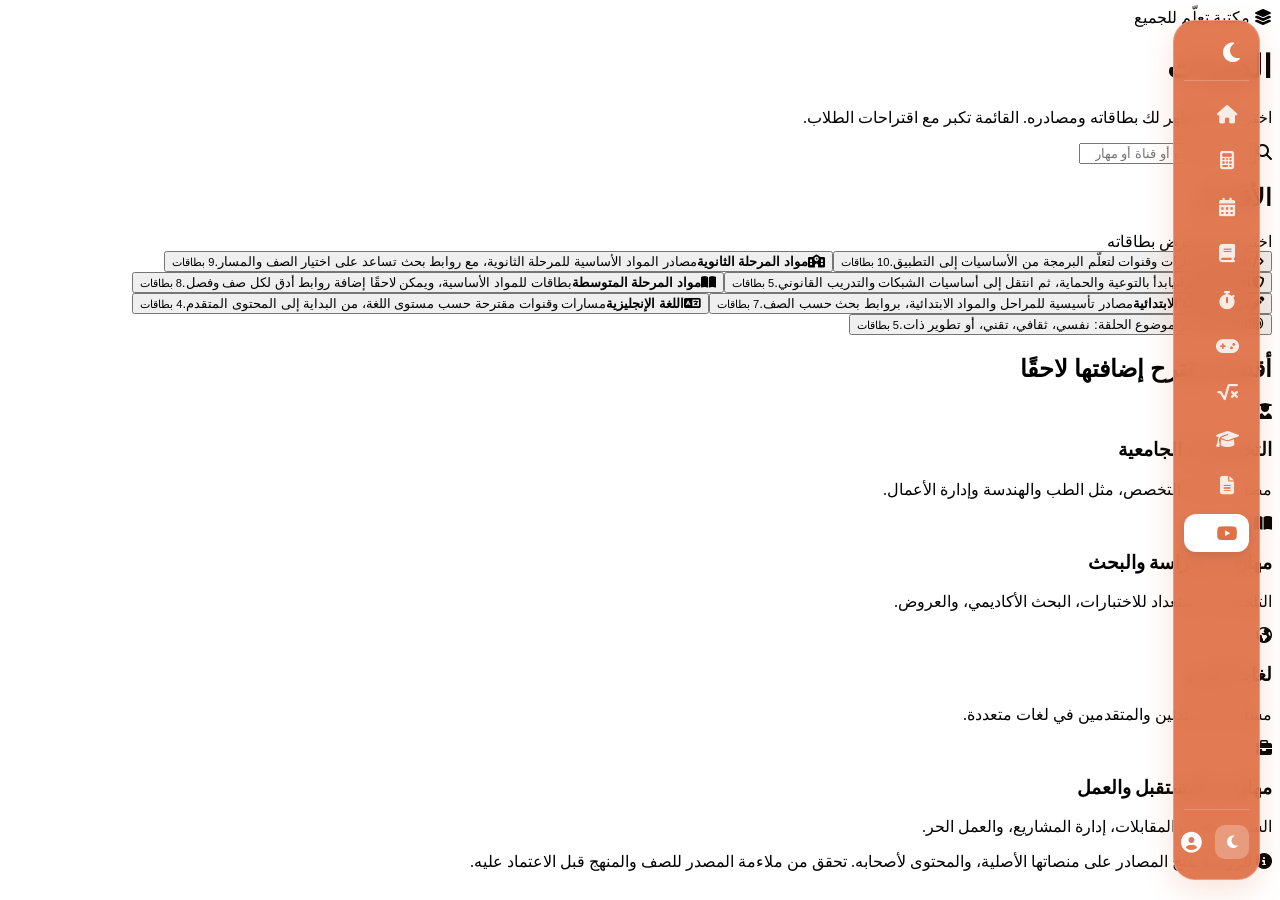
<file: courses.html>
<!DOCTYPE html>
<html lang="ar" dir="rtl">
<head>
    <meta charset="UTF-8">
    <meta name="viewport" content="width=device-width, initial-scale=1.0">
    <meta name="description" content="مكتبة منصة رَكِين للدورات والمصادر التعليمية للبرمجة ومراحل التعليم والأمن السيبراني واللغة الإنجليزية والبودكاست.">
    <title>الدورات | منصة رَكِين</title>
    <link rel="stylesheet" href="style.css">
    <link rel="stylesheet" href="https://cdnjs.cloudflare.com/ajax/libs/font-awesome/6.5.0/css/all.min.css">
</head>
<body class="tool-page-body courses-page">
    <aside class="sidebar">
        <div class="sidebar-header"><div class="logo"><i class="fas fa-moon logo-icon"></i><span class="logo-text">منصة رَكِين</span></div></div>
        <nav class="sidebar-nav">
            <a href="index.html" class="nav-item" title="الرئيسية"><i class="fas fa-home"></i><span class="nav-text">الرئيسية</span></a>
            <a href="gpa-calculator.html" class="nav-item" title="الحاسبة الأكاديمية"><i class="fas fa-calculator"></i><span class="nav-text">الحاسبة الأكاديمية</span></a>
            <a href="calendar.html" class="nav-item" title="التقويم والجدول"><i class="fas fa-calendar-alt"></i><span class="nav-text">التقويم والجدول</span></a>
            <a href="notes.html" class="nav-item" title="المذكرات والملخصات"><i class="fas fa-book"></i><span class="nav-text">المذكرات والملخصات</span></a>
            <a href="pomodoro.html" class="nav-item" title="مؤقت بومودورو"><i class="fas fa-stopwatch"></i><span class="nav-text">مؤقت بومودورو</span></a>
            <a href="quizzes.html" class="nav-item" title="الألغاز والتحديات"><i class="fas fa-gamepad"></i><span class="nav-text">الألغاز والتحديات</span></a>
            <a href="calculator.html" class="nav-item" title="الآلة الحاسبة"><i class="fas fa-square-root-variable"></i><span class="nav-text">الآلة الحاسبة</span></a>
            <a href="math.html" class="nav-item" title="مدرسة الحساب"><i class="fas fa-graduation-cap"></i><span class="nav-text">مدرسة الحساب</span></a>
            <a href="docs.html" class="nav-item" title="المستندات"><i class="fas fa-file-alt"></i><span class="nav-text">المستندات</span></a>
            <a href="courses.html" class="nav-item active" title="الدورات"><i class="fab fa-youtube"></i><span class="nav-text">الدورات</span></a>
        </nav>
        <div class="sidebar-footer">
            <button class="theme-toggle" id="theme-toggle" title="تغيير المظهر"><i class="fas fa-moon"></i></button>
            <div class="user-card" title="طالب"><i class="fas fa-user-circle"></i><span class="user-name">طالب</span></div>
        </div>
    </aside>

    <main class="courses-main">
        <header class="courses-heading">
            <span class="courses-eyebrow"><i class="fas fa-layer-group"></i> مكتبة تعلّم للجميع</span>
            <h1>الدورات</h1>
            <p>اختر مجالًا لتظهر لك بطاقاته ومصادره. القائمة تكبر مع اقتراحات الطلاب.</p>
        </header>
        <label class="courses-search directory-search"><i class="fas fa-search"></i><input id="directorySearch" type="search" placeholder="ابحث عن مادة أو قناة أو مهارة..." aria-label="ابحث في كل المصادر"></label>

        <section id="categoryLanding" aria-labelledby="categoriesTitle">
            <div class="directory-section-title"><h2 id="categoriesTitle">الأقسام</h2><span>اختر قسمًا لعرض بطاقاته</span></div>
            <div class="directory-grid" id="categoryGrid"></div>
            <p class="courses-empty" id="categoriesEmpty" hidden>ما لقينا قسمًا بهذا الاسم. جرّب كلمة ثانية.</p>
        </section>

        <section id="searchResultsView" hidden aria-labelledby="searchResultsTitle">
            <div class="directory-section-title"><h2 id="searchResultsTitle">نتائج البحث</h2><button class="text-back-button" id="clearSearch" type="button">مسح البحث</button></div>
            <div class="courses-grid" id="searchResultsGrid"></div>
            <p class="courses-empty" id="searchEmpty" hidden>ما لقينا مصادر بهذا الاسم. جرّب كلمة ثانية.</p>
        </section>

        <section class="courses-resources-view" id="resourcesView" hidden aria-labelledby="resourceCategoryTitle">
            <div class="directory-section-title resource-heading">
                <div><button class="text-back-button" id="backToCategories" type="button"><i class="fas fa-arrow-right"></i> كل الأقسام</button><h2 id="resourceCategoryTitle"></h2><p id="resourceCategoryDescription"></p></div>
                <span id="resourceCount"></span>
            </div>
            <div class="courses-grid" id="resourcesGrid"></div>
            <p class="courses-empty" id="resourceEmpty" hidden>لا توجد بطاقة مطابقة للبحث.</p>
        </section>

        <section class="future-sections" id="futureSections">
            <h2>أقسام نقترح إضافتها لاحقًا</h2>
            <div class="future-section-grid">
                <article><i class="fas fa-user-graduate"></i><h3>التخصصات الجامعية</h3><p>مصادر حسب التخصص، مثل الطب والهندسة وإدارة الأعمال.</p></article>
                <article><i class="fas fa-book-open"></i><h3>مهارات الدراسة والبحث</h3><p>التلخيص، الاستعداد للاختبارات، البحث الأكاديمي، والعروض.</p></article>
                <article><i class="fas fa-earth-americas"></i><h3>لغات أخرى</h3><p>مسارات للمبتدئين والمتقدمين في لغات متعددة.</p></article>
                <article><i class="fas fa-briefcase"></i><h3>مهارات المستقبل والعمل</h3><p>السيرة الذاتية، المقابلات، إدارة المشاريع، والعمل الحر.</p></article>
            </div>
        </section>
        <p class="courses-credit"><i class="fas fa-circle-info"></i> الروابط تفتح المصادر على منصاتها الأصلية، والمحتوى لأصحابه. تحقق من ملاءمة المصدر للصف والمنهج قبل الاعتماد عليه.</p>
    </main>
    <script src="app.js"></script>
    <script src="courses.js"></script>
</body>
</html>
</file>
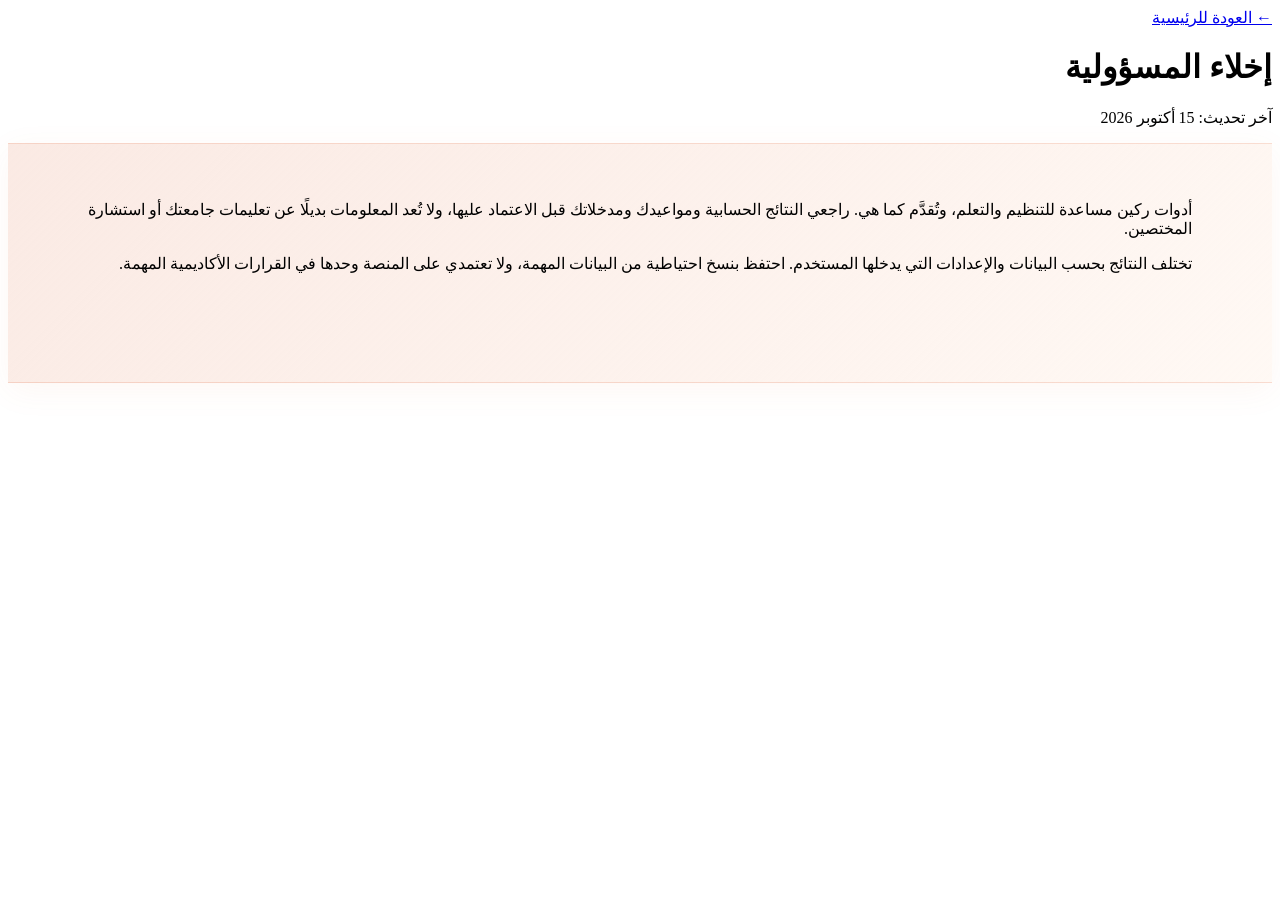
<file: disclaimer.html>
<!DOCTYPE html>
<html lang="ar" dir="rtl">
<head><meta charset="UTF-8"><meta name="viewport" content="width=device-width, initial-scale=1"><title>إخلاء المسؤولية | منصة رَكِين</title><link rel="stylesheet" href="style.css"></head>
<body class="tool-page-body"><nav class="back-nav"><a class="btn-back" href="index.html">← العودة للرئيسية</a></nav><main class="quiz-wrapper"><header class="page-header"><h1>إخلاء المسؤولية</h1><p>آخر تحديث: 15 أكتوبر 2026</p></header><article class="glass-card"><p>أدوات ركين مساعدة للتنظيم والتعلم، وتُقدَّم كما هي. راجعي النتائج الحسابية ومواعيدك ومدخلاتك قبل الاعتماد عليها، ولا تُعد المعلومات بديلًا عن تعليمات جامعتك أو استشارة المختصين.</p><p>تختلف النتائج بحسب البيانات والإعدادات التي يدخلها المستخدم. احتفظ بنسخ احتياطية من البيانات المهمة، ولا تعتمدي على المنصة وحدها في القرارات الأكاديمية المهمة.</p></article></main></body></html>
</file>
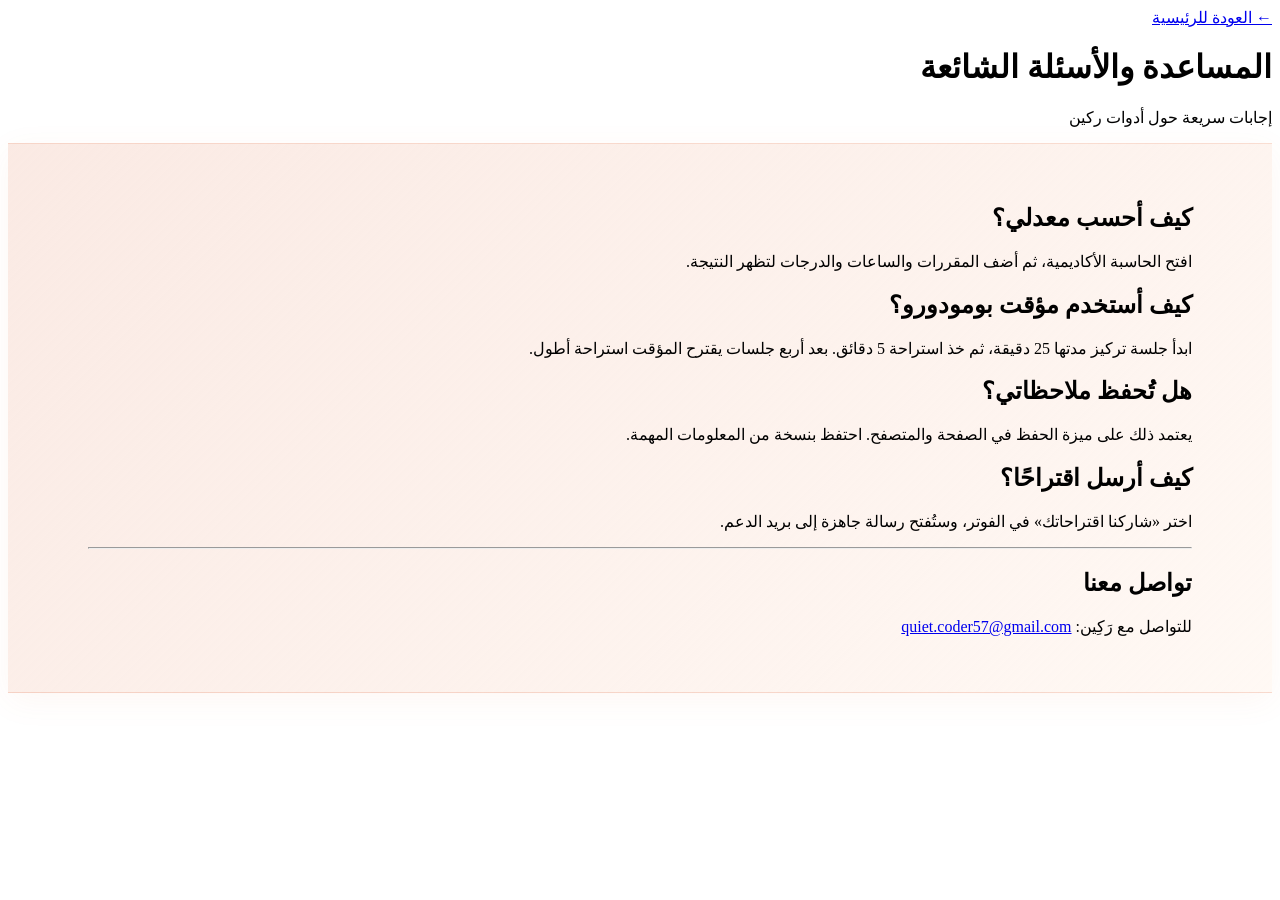
<file: help.html>
<!DOCTYPE html>
<html lang="ar" dir="rtl">
<head><meta charset="UTF-8"><meta name="viewport" content="width=device-width, initial-scale=1"><title>المساعدة والأسئلة الشائعة | منصة رَكِين</title><link rel="stylesheet" href="style.css"></head>
<body class="tool-page-body"><nav class="back-nav"><a class="btn-back" href="index.html">← العودة للرئيسية</a></nav><main class="quiz-wrapper"><header class="page-header"><h1>المساعدة والأسئلة الشائعة</h1><p>إجابات سريعة حول أدوات ركين</p></header><section class="glass-card"><h2>كيف أحسب معدلي؟</h2><p>افتح الحاسبة الأكاديمية، ثم أضف المقررات والساعات والدرجات لتظهر النتيجة.</p><h2>كيف أستخدم مؤقت بومودورو؟</h2><p>ابدأ جلسة تركيز مدتها 25 دقيقة، ثم خذ استراحة 5 دقائق. بعد أربع جلسات يقترح المؤقت استراحة أطول.</p><h2>هل تُحفظ ملاحظاتي؟</h2><p>يعتمد ذلك على ميزة الحفظ في الصفحة والمتصفح. احتفظ بنسخة من المعلومات المهمة.</p><h2>كيف أرسل اقتراحًا؟</h2><p>اختر «شاركنا اقتراحاتك» في الفوتر، وستُفتح رسالة جاهزة إلى بريد الدعم.</p><hr><h2 id="contact">تواصل معنا</h2><p>للتواصل مع رَكِين: <a href="mailto:quiet.coder57@gmail.com">quiet.coder57@gmail.com</a></p></section></main></body></html>
</file>
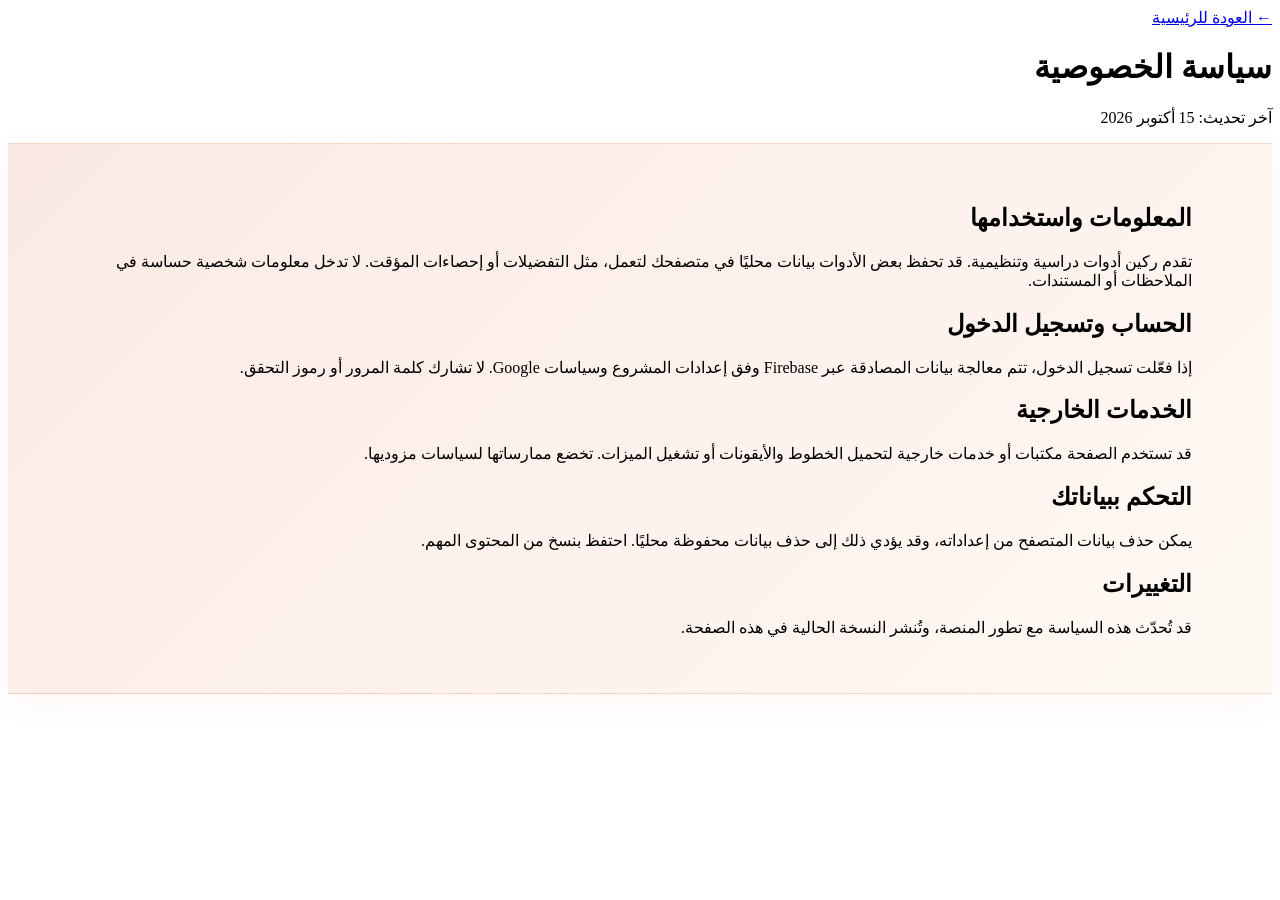
<file: privacy.html>
<!DOCTYPE html>
<html lang="ar" dir="rtl">
<head><meta charset="UTF-8"><meta name="viewport" content="width=device-width, initial-scale=1"><title>سياسة الخصوصية | منصة رَكِين</title><link rel="stylesheet" href="style.css"></head>
<body class="tool-page-body"><nav class="back-nav"><a class="btn-back" href="index.html">← العودة للرئيسية</a></nav><main class="quiz-wrapper"><header class="page-header"><h1>سياسة الخصوصية</h1><p>آخر تحديث: 15 أكتوبر 2026</p></header><article class="glass-card"><h2>المعلومات واستخدامها</h2><p>تقدم ركين أدوات دراسية وتنظيمية. قد تحفظ بعض الأدوات بيانات محليًا في متصفحك لتعمل، مثل التفضيلات أو إحصاءات المؤقت. لا تدخل معلومات شخصية حساسة في الملاحظات أو المستندات.</p><h2>الحساب وتسجيل الدخول</h2><p>إذا فعّلت تسجيل الدخول، تتم معالجة بيانات المصادقة عبر Firebase وفق إعدادات المشروع وسياسات Google. لا تشارك كلمة المرور أو رموز التحقق.</p><h2>الخدمات الخارجية</h2><p>قد تستخدم الصفحة مكتبات أو خدمات خارجية لتحميل الخطوط والأيقونات أو تشغيل الميزات. تخضع ممارساتها لسياسات مزوديها.</p><h2>التحكم ببياناتك</h2><p>يمكن حذف بيانات المتصفح من إعداداته، وقد يؤدي ذلك إلى حذف بيانات محفوظة محليًا. احتفظ بنسخ من المحتوى المهم.</p><h2>التغييرات</h2><p>قد تُحدّث هذه السياسة مع تطور المنصة، وتُنشر النسخة الحالية في هذه الصفحة.</p></article></main></body></html>
</file>
<file: style.css>
/* ==========================================
   القائمة الجانبية المطوية المتوسعة (Expandable Glass Sidebar)
   ========================================== */
.sidebar {
    position: fixed;
    top: 20px;
    right: 20px;
    bottom: 20px;
    
    /* العرض وهو مطوي (أيقونات فقط) */
    width: 65px; 
    
    /* اللون البرتقالي المريح المطابق للصورة */
    background: rgba(224, 112, 70, 0.92);
    backdrop-filter: blur(12px);
    -webkit-backdrop-filter: blur(12px);
    
    border-radius: 22px;
    border: 1px solid rgba(255, 255, 255, 0.25);
    
    box-shadow: 0 10px 30px rgba(224, 112, 70, 0.2);
        
    padding: 20px 10px;
    display: flex;
    flex-direction: column;
    justify-content: space-between;
    z-index: 1000;
    
    /* حركة التوسع والانكماش السلسة */
    transition: width 0.35s cubic-bezier(0.4, 0, 0.2, 1);
    overflow: hidden;
}

/* ==========================================
   التوسع عند مرور الفأرة (Hover State)
   ========================================== */
.sidebar:hover {
    width: 200px; /* يتوسع ويعرض الأسماء بالكامل */
    box-shadow: 0 15px 35px rgba(224, 112, 70, 0.3);
}

/* الشعار واللوجو */
.sidebar-header {
    padding-bottom: 15px;
    border-bottom: 1px solid rgba(255, 255, 255, 0.2);
}

.logo {
    display: flex;
    align-items: center;
    gap: 12px;
    padding: 0 6px;
}

.logo-icon {
    font-size: 1.4rem;
    color: #ffffff;
    min-width: 24px;
    text-align: center;
}

.logo-text {
    font-size: 1.25rem;
    font-weight: 800;
    color: #ffffff;
    white-space: nowrap;
    opacity: 0;
    transition: opacity 0.25s ease;
}

.sidebar:hover .logo-text {
    opacity: 1;
}

/* قائمة التنقل */
.sidebar-nav {
    display: flex;
    flex-direction: column;
    gap: 8px;
    margin-top: 15px;
    flex-grow: 1;
}

.nav-item {
    display: flex;
    align-items: center;
    gap: 14px;
    padding: 10px 8px;
    color: rgba(255, 255, 255, 0.85);
    text-decoration: none;
    border-radius: 12px;
    font-size: 0.9rem;
    font-weight: 700;
    transition: all 0.25s ease;
    white-space: nowrap;
}

.nav-item i {
    font-size: 1.15rem;
    min-width: 28px;
    text-align: center;
}

.nav-text {
    opacity: 0;
    transition: opacity 0.25s ease;
}

.sidebar:hover .nav-text {
    opacity: 1;
}

/* حالة الماوس والتفعيل (Hover & Active) */
.nav-item:hover {
    color: #ffffff;
    background: rgba(255, 255, 255, 0.2);
}

.nav-item.active {
    color: #e07046;
    background: #ffffff;
    box-shadow: 0 4px 12px rgba(0, 0, 0, 0.1);
}

.nav-item.active i {
    color: #e07046;
}

/* أسفل القائمة */
.sidebar-footer {
    display: flex;
    align-items: center;
    gap: 12px;
    padding-top: 15px;
    border-top: 1px solid rgba(255, 255, 255, 0.2);
}

.theme-toggle {
    background: rgba(255, 255, 255, 0.25);
    border: none;
    color: #ffffff;
    min-width: 34px;
    height: 34px;
    border-radius: 10px;
    cursor: pointer;
    display: flex;
    align-items: center;
    justify-content: center;
    font-size: 0.9rem;
    transition: all 0.2s ease;
}

.theme-toggle:hover {
    background: #ffffff;
    color: #e07046;
}

.user-card {
    display: flex;
    align-items: center;
    gap: 10px;
    color: #ffffff;
    white-space: nowrap;
}

.user-card i {
    font-size: 1.3rem;
    min-width: 24px;
    text-align: center;
}

.user-name {
    font-size: 0.85rem;
    font-weight: 700;
    opacity: 0;
    transition: opacity 0.25s ease;
}

.sidebar:hover .user-name {
    opacity: 1;
}

/* مسافة المحتوى الرئيسي ثابتة وأنيقة */
.main-content {
    margin-right: 95px; /* مسافة مريحة ثابتة لا تتأثر بفتح وتسكير القائمة */
    padding: 30px;
}





/* ==========================================
   تنسيق المحتوى الرئيسي والبطاقات
   ========================================== */

/* إعطاء مسافة للمحتوى حتى لا يدخل تحت القائمة الجانبية */
.main-wrapper {
    margin-right: 90px; /* مسافة أمان للقائمة المطوية */
    padding: 20px;
    display: flex;
    flex-direction: column;
    gap: 20px;
    transition: all 0.3s ease;
}

/* 1. الشريط العلوي */
.top-header {
    display: flex;
    justify-content: space-between;
    align-items: center;
    background: #ffffff;
    padding: 12px 20px;
    border-radius: 16px;
    box-shadow: 0 4px 15px rgba(0, 0, 0, 0.03);
}

.search-bar {
    display: flex;
    align-items: center;
    gap: 10px;
    background: #fff8f3;
    padding: 8px 16px;
    border-radius: 12px;
    width: 300px;
}

.search-bar input {
    border: none;
    outline: none;
    background: transparent;
    width: 100%;
    font-family: inherit;
}

.search-bar i {
    color: #e07046;
}


/* ==========================================
   تنسيق البانر الترحيبي الجديد (Bear Banner)
   ========================================== */
/* ==========================================
   تعديل حجم وارتفاع بانر الترحيب
   ========================================== */
.hero-banner {
    background: #ffffff;
    border-radius: 20px;
    padding: 16px 28px; /* صغرنا المساحات الداخلية ليكون ألملم وأنيق */
    display: flex;
    justify-content: space-between;
    align-items: center;
    position: relative;
    box-shadow: 0 6px 18px rgba(0, 0, 0, 0.02);
    border: 1px solid rgba(224, 112, 70, 0.08);
    overflow: hidden;
    margin-bottom: 20px;
    min-height: 120px; /* ارتفاع متناسق ونظيف مثل النموذج */
}

.hero-content h2 {
    margin: 0 0 4px 0;
    font-size: 1.35rem; /* حجم خط متناسق مع ارتفاع الكرت */
    color: #2c1810;
    font-weight: 700;
}

.hero-content p {
    margin: 0 0 12px 0;
    color: #8c7365;
    font-size: 0.85rem;
}

.hero-quick-links {
    display: flex;
    gap: 10px;
    font-size: 0.8rem;
    color: #e07046;
    font-weight: 600;
}

.hero-quick-links span {
    background: #fff8f3;
    padding: 4px 10px;
    border-radius: 10px;
    display: flex;
    align-items: center;
    gap: 5px;
}

/* صغرنا حجم صورة الطالب لتناسب الحجم الجديد للكرت */
.hero-illustration img {
    width: 200px;
    height: auto;
    object-fit: contain;
    filter: drop-shadow(0 4px 10px rgba(0,0,0,0.05));
    transition: transform 0.3s ease;
}

/* 3. شبكة البطاقات */
.tools-section {
    width: 100%;
    margin-top: 25px;
}

.section-header h3 {
    margin: 0 0 16px 0;
    color: #2c1810;
    font-size: 1.1rem;
}

.cards-grid {
    display: grid;
    grid-template-columns: repeat(auto-fill, minmax(220px, 1fr));
    gap: 16px;
}

.tool-card {
    background: #ffffff;
    padding: 20px;
    border-radius: 18px;
    border: 1px solid rgba(224, 112, 70, 0.12);
    box-shadow: 0 4px 12px rgba(0, 0, 0, 0.02);
    transition: all 0.3s ease;
    cursor: pointer;
}

.tool-card:hover {
    transform: translateY(-4px);
    box-shadow: 0 8px 20px rgba(224, 112, 70, 0.15);
    border-color: #e07046;
}

.card-icon {
    width: 42px;
    height: 42px;
    background: #fff8f3;
    color: #e07046;
    border-radius: 12px;
    display: flex;
    align-items: center;
    justify-content: center;
    font-size: 1.2rem;
    margin-bottom: 12px;
}

.tool-card h4 {
    margin: 0 0 6px 0;
    color: #2c1810;
    font-size: 0.95rem;
}

.tool-card p {
    margin: 0;
    color: #7a685d;
    font-size: 0.8rem;
    line-height: 1.4;
}



/* ==========================================
   تقسيم الشاشة إلى عمود رئيسي وعمود جانبي
   ========================================== */
.dashboard-layout {
    display: flex;
    gap: 23px;
    margin-top: 30px;
}

/* العمود الأيمن (يحتل 68% من المساحة) */
.main-column {
    flex: 1;
    max-width: 68%; /* يمنع البانر إنه يمتد لآخر الشاشة */
}

/* العمود الأيسر (الفاضي) */
.side-column {
    width: 60%; /* المساحة المتروكة على اليسار */
}

/* ضبط البانر داخل العمود الرئيسي */
.hero-banner {
    background: #ffffff;
    border-radius: 20px;
    padding: 66px 24px;
    display: flex;
    justify-content: space-between;
    align-items: center;
    box-shadow: 0 4px 15px rgba(0, 0, 0, 0.02);
    border: 1px solid rgba(224, 112, 70, 0.1);
    margin-bottom: 20px;
    width: 100%; /* يتناسب مع حجم العمود الرئيسي فقط */
    box-sizing: border-box;
}


/* جعل جميع البطاقات الأربع بجانب بعضها في سطر واحد */
/* توزيع البطاقات الـ 6 (3 بطاقات في كل سطر) */
.cards-grid {
    display: grid;
    grid-template-columns: repeat(3, 1fr); /* 3 أعمدة متساوية */
    gap: 16px;
    width: 100%;
}

/* تنسيق بطاقة التنبيهات الجانبية */
.notifications-card {
    background: #ffffff;
    border-radius: 20px;
    padding: 18px 22px;
    border: 1px solid rgba(224, 112, 70, 0.1);
    box-shadow: 0 4px 15px rgba(0, 0, 0, 0.02);
    height: 100%;
    box-sizing: border-box;
}

.card-header-sm {
    display: flex;
    justify-content: space-between;
    align-items: center;
    margin-bottom: 14px;
}

.card-header-sm h4 {
    margin: 0;
    font-size: 1rem;
    color: #2c1810;
    display: flex;
    align-items: center;
    gap: 8px;
}

.card-header-sm h4 i {
    color: #e07046;
}

.card-header-sm a {
    color: #8c7365;
    font-size: 0.8rem;
    text-decoration: none;
}

.notification-list {
    display: flex;
    flex-direction: column;
    gap: 10px;
}

.notice-item {
    display: flex;
    align-items: center;
    gap: 12px;
    padding: 10px 12px;
    border-radius: 12px;
    background: #fff8f3;
}

.notice-item i {
    font-size: 1.1rem;
    color: #e07046;
}

.notice-text h5 {
    margin: 0 0 2px 0;
    font-size: 0.85rem;
    color: #2c1810;
}

.notice-text span {
    font-size: 0.75rem;
    color: #8c7365;
}


/* ==========================================
   قسم التعريف الزجاجي بتأثير تبديل النص (Glassmorphism)
   ========================================== */
/* جعل قسم التعريف يمتد بعرض الشاشة كاملة */
.glass-about-section {
    width: 100vw;
    position: relative;
    right: 50%;
    left: 50%;
    margin-right: -50vw;
    margin-left: -50vw;
    margin-top: 50px;
    margin-bottom: 40px;
}

/* البطاقة الزجاجية بعرض الشاشة مع حواف انسيابية */
.glass-card {
    position: relative;
    width: 100%;
    min-height: 240px;
    padding: 40px 80px; /* مسافة مريحة للنصوص من الأطراف */
    background: linear-gradient(135deg, rgba(224, 112, 70, 0.15) 0%, rgba(255, 248, 243, 0.9) 100%);
    backdrop-filter: blur(16px);
    -webkit-backdrop-filter: blur(16px);
    border-top: 1px solid rgba(224, 112, 70, 0.2);
    border-bottom: 1px solid rgba(224, 112, 70, 0.2);
    border-left: none;
    border-right: none;
    border-radius: 0; /* التغيير لشريط ممتد بكامل الشاشة */
    box-shadow: 0 8px 32px 0 rgba(224, 112, 70, 0.06);
    box-sizing: border-box;
    overflow: hidden;
    cursor: pointer;
    transition: background 0.4s ease;
}

.glass-card:hover {
    background: linear-gradient(135deg, rgba(224, 112, 70, 0.2) 0%, rgba(255, 248, 243, 0.95) 100%);
}

.glass-badge {
    display: inline-flex;
    align-items: center;
    gap: 6px;
    background: #ffffff;
    color: #e07046;
    padding: 6px 14px;
    border-radius: 20px;
    font-size: 0.82rem;
    font-weight: 700;
    margin-bottom: 15px;
    border: 1px solid rgba(224, 112, 70, 0.15);
}

/* حاوية التبديل */
.text-swap-container {
    position: relative;
    width: 100%;
}

.about-text {
    transition: opacity 0.5s ease, transform 0.5s ease;
}

/* النص الأول */
.text-front {
    opacity: 1;
    transform: translateY(0);
}

.text-front h2 {
    margin: 0 0 10px 0;
    color: #2c1810;
    font-size: 1.5rem;
}

.text-front p {
    margin: 0 0 12px 0;
    color: #6e584c;
    font-size: 0.95rem;
}

.hover-hint-text {
    font-size: 0.82rem;
    color: #e07046;
    font-weight: 600;
}

/* النص الثاني (مخفي في البداية) */
.text-back {
    position: absolute;
    top: 0;
    right: 0;
    width: 100%;
    opacity: 0;
    transform: translateY(12px);
    pointer-events: none;
}

.text-back h2 {
    margin: 0 0 10px 0;
    color: #e07046;
    font-size: 1.5rem;
}

.text-back p {
    margin: 0;
    color: #2c1810;
    font-size: 0.98rem;
    line-height: 1.7;
}

/* التأثير السلس عند تحريك الماوس فوق البطاقة */
.glass-card:hover .text-front {
    opacity: 0;
    transform: translateY(-12px);
    pointer-events: none;
}

.glass-card:hover .text-back {
    opacity: 1;
    transform: translateY(0);
    pointer-events: auto;
}

/* ==========================================
   السلايدر الزجاجي الفخم والدمج الاحترافي للصور
   ========================================== */

/* الحاوية الرئيسية بتأثير زجاجي راقي */
.main-slider-container {
    position: relative;
    width: 100%;
    min-height: 400px;
    background: linear-gradient(135deg, rgba(255, 248, 243, 0.75) 0%, rgba(255, 238, 226, 0.45) 100%);
    backdrop-filter: blur(16px);
    -webkit-backdrop-filter: blur(16px);
    border-radius: 28px;
    border: 1px solid rgba(224, 112, 70, 0.25);
    box-shadow: 0 15px 35px rgba(224, 112, 70, 0.08),
                inset 0 1px 0 rgba(255, 255, 255, 0.8);
    overflow: hidden;
    margin-bottom: 35px;
}

.slide {
    position: absolute;
    top: 0;
    right: 0;
    width: 100%;
    height: 100%;
    opacity: 0;
    visibility: hidden;
    transition: all 0.6s cubic-bezier(0.4, 0, 0.2, 1);
    padding: 40px 70px;
    box-sizing: border-box;
    display: flex;
    align-items: center;
}

.slide.active {
    opacity: 1;
    visibility: visible;
    position: relative;
}

/* تنسيق دمج وقص خلفية الصور الفايك تلقائياً */
.slide-image {
    flex: 0 0 320px;
    display: flex;
    justify-content: center;
    align-items: center;
    position: relative;
}

.slide-image img {
    max-width: 100%;
    max-height: 260px;
    object-fit: contain;
    /* دمج الصورة وإخفاء الشطرنج الأبيض خلفها */
    mix-blend-mode: multiply;
    filter: drop-shadow(0 10px 15px rgba(224, 112, 70, 0.15));
}

/* الشعار النصي الزجاجي البارز */
.brand-logo-text {
    font-size: 5rem;
    font-weight: 900;
    background: linear-gradient(135deg, #e07046 0%, #a8431d 100%);
    -webkit-background-clip: text;
    -webkit-text-fill-color: transparent;
    margin: 0 0 10px 0;
    letter-spacing: 2px;
    filter: drop-shadow(0 4px 10px rgba(224, 112, 70, 0.2));
}

.brand-subtitle {
    font-size: 1.3rem;
    color: #2c1810;
    font-weight: 700;
    margin-bottom: 8px;
}

.slide-text h2 {
    font-size: 1.8rem;
    color: #2c1810;
    margin-bottom: 14px;
    line-height: 1.4;
    font-weight: 800;
}

.slide-text p {
    font-size: 1.05rem;
    color: #5a4539;
    line-height: 1.8;
    margin: 0;
}

/* أزرار الأسهم الزجاجية الشفافة */
.slider-btn {
    position: absolute;
    top: 50%;
    transform: translateY(-50%);
    background: rgba(255, 255, 255, 0.85);
    backdrop-filter: blur(8px);
    border: 1px solid rgba(224, 112, 70, 0.3);
    color: #e07046;
    width: 44px;
    height: 44px;
    border-radius: 50%;
    cursor: pointer;
    display: flex;
    align-items: center;
    justify-content: center;
    box-shadow: 0 8px 20px rgba(0, 0, 0, 0.06);
    transition: all 0.3s ease;
    z-index: 999;
}

.slider-btn:hover {
    background: #e07046;
    color: #ffffff;
    transform: translateY(-50%) scale(1.1);
    box-shadow: 0 10px 25px rgba(224, 112, 70, 0.3);
}

.prev-btn { right: 20px; }
.next-btn { left: 20px; }

/* نقاط الترقيم الزجاجية */
.slider-dots {
    position: absolute;
    bottom: 18px;
    left: 50%;
    transform: translateX(-50%);
    display: flex;
    gap: 8px;
    z-index: 999;
}

.dot {
    width: 10px;
    height: 10px;
    border-radius: 50%;
    background: rgba(224, 112, 70, 0.25);
    cursor: pointer;
    transition: all 0.3s ease;
}

.dot.active {
    background: #e07046;
    width: 26px;
    border-radius: 12px;
}


/* تحديد المساحة الحمراء: تغطية الشاشة بالكامل بجانب القائمة الجانبية */
.main-slider-container {
    position: relative;
    width: 100%;
    min-height: 85vh; /* تغطي أغلب ارتفاع الشاشة */
    background: #fff8f3;
    border-radius: 24px;
    overflow: hidden;
    display: flex;
    align-items: center;
}

/* تخطيط الشريحة الأولى */
.slide-hero {
    width: 100%;
    height: 100%;
    padding: 60px 80px;
    box-sizing: border-box;
    display: flex;
    align-items: center;
}

.hero-layout {
    display: flex;
    flex-direction: column;
    align-items: flex-start; /* محاذاة أقصى اليمين */
    text-align: right;
    width: 100%;
}

/* المربع الأسود: اسم ركين بخط عريض وكبير جداً */
.hero-brand-name {
    font-size: 6rem; /* خط كبير بارز */
    font-weight: 900;
    color: #e07046;
    margin: 0 0 15px 0;
    line-height: 1;
}

/* المربع الأصفر: مساحة النصوص الفرعية */
.hero-description-box {
    max-width: 650px; /* يتمدد في المساحة الصفراء */
}

.hero-subtitle {
    font-size: 1.8rem;
    font-weight: 700;
    color: #2c1810;
    margin: 0 0 10px 0;
}

.hero-text {
    font-size: 1.2rem;
    color: #6e584c;
    line-height: 1.7;
    margin: 0;
}




/* الحاوية الرئيسية لتغطي الارتفاع والعرض كاملاً بعد الجانبية */
.main-slider-container {
    position: relative;
    width: 100%;
    min-height: 480px; /* ارتفاع فخم ومناسب جداً للبانر */
    background: linear-gradient(135deg, #fffcf9 0%, #fff2e8 100%);
    border-radius: 24px;
    border: 1px solid rgba(224, 112, 70, 0.18);
    box-shadow: 0 12px 30px rgba(224, 112, 70, 0.06);
    overflow: hidden;
    margin-bottom: 30px;
}

.slider-wrapper {
    width: 100%;
    height: 100%;
}

.slide {
    position: absolute;
    top: 0;
    right: 0;
    width: 100%;
    height: 100%;
    opacity: 0;
    visibility: hidden;
    transition: all 0.6s cubic-bezier(0.4, 0, 0.2, 1);
    padding: 50px 70px;
    box-sizing: border-box;
    display: flex;
    align-items: center;
}

.slide.active {
    opacity: 1;
    visibility: visible;
    position: relative;
}

.hero-layout {
    display: flex;
    align-items: center;
    justify-content: space-between;
    width: 100%;
    gap: 40px;
}

.hero-text-content {
    flex: 1;
    text-align: right;
}

/* عنوان ركين الكبير */
.hero-brand-name {
    font-size: 5.5rem;
    font-weight: 900;
    color: #e07046;
    margin: 0 0 10px 0;
    line-height: 1;
    letter-spacing: -1px;
}

.hero-subtitle {
    font-size: 1.6rem;
    font-weight: 700;
    color: #2c1810;
    margin: 0 0 15px 0;
}

.slide-title {
    font-size: 2rem;
    font-weight: 800;
    color: #2c1810;
    margin: 0 0 15px 0;
    line-height: 1.3;
}

.hero-description {
    font-size: 1.15rem;
    color: #6e584c;
    line-height: 1.8;
    max-width: 600px;
    margin: 0;
}

/* الجزء البصري على اليسار */
.hero-visual {
    flex: 0 0 320px;
    display: flex;
    justify-content: center;
    align-items: center;
}

.blended-img {
    max-width: 100%;
    max-height: 270px;
    object-fit: contain;
    mix-blend-mode: multiply; /* دمج خلفية الصور */
}

.visual-badge {
    background: rgba(224, 112, 70, 0.1);
    color: #e07046;
    padding: 12px 28px;
    border-radius: 50px;
    font-weight: 800;
    font-size: 1.1rem;
    border: 1px dashed rgba(224, 112, 70, 0.4);
}

/* أزرار الأسهم */
.slider-btn {
    position: absolute;
    top: 50%;
    transform: translateY(-50%);
    background: #ffffff;
    border: 1px solid rgba(224, 112, 70, 0.25);
    color: #e07046;
    width: 46px;
    height: 46px;
    border-radius: 50%;
    cursor: pointer;
    display: flex;
    align-items: center;
    justify-content: center;
    box-shadow: 0 6px 16px rgba(0, 0, 0, 0.08);
    transition: all 0.3s ease;
    z-index: 100;
}

.slider-btn:hover {
    background: #e07046;
    color: #ffffff;
    transform: translateY(-50%) scale(1.08);
}

.prev-btn { right: 20px; }
.next-btn { left: 20px; }

/* نقاط المؤشر */
.slider-dots {
    position: absolute;
    bottom: 20px;
    left: 50%;
    transform: translateX(-50%);
    display: flex;
    gap: 10px;
    z-index: 100;
}

.dot {
    width: 10px;
    height: 10px;
    border-radius: 50%;
    background: rgba(224, 112, 70, 0.25);
    cursor: pointer;
    transition: all 0.3s ease;
}

.dot.active {
    background: #e07046;
    width: 28px;
    border-radius: 12px;
}








/* ==========================================
   السلايدر التعريفي الفخم لمنصة رَكِين
   ========================================== */
/* ==========================================
   خلفية 3D زجاجية فاخرة جداً لمنصة رَكِين
   ========================================== */

/* الخلفية العامة للسلايدر */
.main-slider-container {
    position: relative;
    width: 100%;
    min-height: 480px;
    /* تدرج خلفية دافئ وفاخر */
    background: radial-gradient(circle at 20% 20%, rgba(255, 230, 215, 0.8) 0%, rgba(255, 245, 238, 0.5) 50%, rgba(255, 255, 255, 0.9) 100%);
    border-radius: 30px;
    overflow: hidden;
    margin-bottom: 35px;
    box-shadow: 0 20px 50px rgba(224, 112, 70, 0.1);
}

/* إضافة أشكال ثلاثية الأبعاد في الخلفية */
.main-slider-container::before,
.main-slider-container::after {
    content: '';
    position: absolute;
    border-radius: 50%;
    filter: blur(40px);
    z-index: 1;
    animation: float3D 8s infinite alternate ease-in-out;
}

/* كرة 3D متوهجة برتقالية بالأعلى */
.main-slider-container::before {
    width: 220px;
    height: 220px;
    top: -50px;
    right: -30px;
    background: radial-gradient(circle, rgba(224, 112, 70, 0.4) 0%, rgba(224, 112, 70, 0.05) 70%);
}

/* كرة 3D متوهجة ناعمة بالأسفل */
.main-slider-container::after {
    width: 280px;
    height: 280px;
    bottom: -80px;
    left: -40px;
    background: radial-gradient(circle, rgba(243, 166, 131, 0.35) 0%, rgba(255, 248, 243, 0.05) 70%);
    animation-delay: -4s;
}

@keyframes float3D {
    0% { transform: translateY(0) scale(1); }
    100% { transform: translateY(-25px) scale(1.08); }
}

/* الكرت الزجاجي الاحترافي فوق الكرات (Glassmorphism) */
.slider-wrapper {
    position: relative;
    width: 100%;
    height: 100%;
    z-index: 2; /* تجعل المحتوى فوق أشكال الـ 3D */
    background: rgba(255, 255, 255, 0.45); /* زجاج شبه شفاف */
    backdrop-filter: blur(20px);
    -webkit-backdrop-filter: blur(20px);
    border: 1px solid rgba(255, 255, 255, 0.7);
    border-radius: 30px;
}

.slide {
    position: absolute;
    top: 0;
    right: 0;
    width: 100%;
    height: 100%;
    opacity: 0;
    visibility: hidden;
    transition: all 0.6s cubic-bezier(0.4, 0, 0.2, 1);
    padding: 50px 70px;
    box-sizing: border-box;
    display: flex;
    align-items: center;
}

.slide.active {
    opacity: 1;
    visibility: visible;
    position: relative;
}

.slide-content {
    display: flex;
    align-items: center;
    justify-content: space-between;
    width: 100%;
    gap: 40px;
}

.slide-text {
    flex: 1;
    text-align: right;
}

/* الشعار الرئيسي ثلاثي الأبعاد بالحركة والظل */
.brand-logo-text {
    font-size: 5.8rem;
    font-weight: 900;
    background: linear-gradient(135deg, #e07046 0%, #bb4c24 100%);
    -webkit-background-clip: text;
    -webkit-text-fill-color: transparent;
    margin: 0 0 10px 0;
    line-height: 1;
    letter-spacing: -1px;
    filter: drop-shadow(0 6px 12px rgba(224, 112, 70, 0.2));
}

.slide-subtitle {
    font-size: 1.45rem;
    font-weight: 800;
    color: #2c1810;
    margin: 0 0 16px 0;
    line-height: 1.4;
}

.slide-heading {
    font-size: 2rem;
    font-weight: 800;
    color: #2c1810;
    margin: 0 0 16px 0;
    line-height: 1.35;
}

.slide-description {
    font-size: 1.12rem;
    color: #5a4539;
    line-height: 1.85;
    margin: 0;
    max-width: 650px;
}

/* تحسين مجسّم الصور والدمج */
.slide-image {
    flex: 0 0 310px;
    display: flex;
    justify-content: center;
    align-items: center;
}

.cutout-img {
    max-width: 100%;
    max-height: 270px;
    object-fit: contain;
    mix-blend-mode: multiply;
    filter: drop-shadow(0 15px 25px rgba(224, 112, 70, 0.18));
    transition: transform 0.5s ease;
}

.slide.active .cutout-img {
    transform: translateY(-5px) scale(1.02);
}

.brand-badge-box {
    background: rgba(255, 255, 255, 0.7);
    backdrop-filter: blur(10px);
    border: 1px solid rgba(224, 112, 70, 0.3);
    padding: 35px 45px;
    border-radius: 28px;
    display: flex;
    flex-direction: column;
    align-items: center;
    box-shadow: 0 15px 35px rgba(224, 112, 70, 0.12);
}

.badge-title {
    font-size: 2.2rem;
    font-weight: 900;
    color: #e07046;
}

.badge-sub {
    font-size: 1rem;
    color: #8c7365;
    margin-top: 6px;
    font-weight: 600;
}

/* أزرار الأسهم الكريستالية الزجاجية */
.slider-btn {
    position: absolute;
    top: 50%;
    transform: translateY(-50%);
    background: rgba(255, 255, 255, 0.85);
    backdrop-filter: blur(10px);
    border: 1px solid rgba(255, 255, 255, 0.9);
    color: #e07046;
    width: 48px;
    height: 48px;
    border-radius: 50%;
    cursor: pointer;
    display: flex;
    align-items: center;
    justify-content: center;
    box-shadow: 0 8px 20px rgba(0, 0, 0, 0.08);
    transition: all 0.3s ease;
    z-index: 99;
}

.slider-btn:hover {
    background: #e07046;
    color: #ffffff;
    transform: translateY(-50%) scale(1.1);
    box-shadow: 0 12px 25px rgba(224, 112, 70, 0.3);
}

.prev-btn { right: 20px; }
.next-btn { left: 20px; }

/* نقاط الترقيم الزجاجية */
.slider-dots {
    position: absolute;
    bottom: 20px;
    left: 50%;
    transform: translateX(-50%);
    display: flex;
    gap: 10px;
    z-index: 99;
}

.dot {
    width: 10px;
    height: 10px;
    border-radius: 50%;
    background: rgba(224, 112, 70, 0.3);
    cursor: pointer;
    transition: all 0.3s ease;
}

.dot.active {
    background: #e07046;
    width: 30px;
    border-radius: 12px;
}












/* ==========================================
   تنسيقات الـ Footer الزجاجي لمنصة رَكِين
   ========================================== */
.main-footer {
    background: linear-gradient(180deg, rgba(255, 252, 249, 0.8) 0%, rgba(255, 242, 232, 0.95) 100%);
    backdrop-filter: blur(15px);
    -webkit-backdrop-filter: blur(15px);
    border-top: 1px solid rgba(224, 112, 70, 0.2);
    border-radius: 28px 28px 0 0;
    margin-top: 60px;
    padding-top: 50px;
    color: #2c1810;
}

.footer-container {
    max-width: 1200px;
    margin: 0 auto;
    padding: 0 40px 40px 40px;
    display: grid;
    grid-template-columns: 1.5fr 1fr 1fr 1fr;
    gap: 40px;
}

.footer-col {
    display: flex;
    flex-direction: column;
}

/* الشعار والنبذة */
.footer-logo {
    font-size: 2.8rem;
    font-weight: 900;
    color: #e07046;
    margin: 0 0 12px 0;
    line-height: 1;
}

.footer-about {
    font-size: 0.98rem;
    color: #6e584c;
    line-height: 1.8;
    margin: 0;
}

/* عناوين الأعمدة */
.footer-title {
    font-size: 1.15rem;
    font-weight: 800;
    color: #2c1810;
    margin: 0 0 18px 0;
    position: relative;
    padding-bottom: 8px;
}

.footer-title::after {
    content: '';
    position: absolute;
    bottom: 0;
    right: 0;
    width: 35px;
    height: 3px;
    background: #e07046;
    border-radius: 2px;
}

/* الروابط */
.footer-links {
    list-style: none;
    padding: 0;
    margin: 0;
}

.footer-links li {
    margin-bottom: 12px;
}

.footer-links a {
    color: #5a4539;
    text-decoration: none;
    font-size: 0.95rem;
    transition: all 0.3s ease;
    display: inline-flex;
    align-items: center;
    gap: 8px;
}

.footer-links a i {
    font-size: 0.85rem;
    color: #e07046;
}

.footer-links a:hover {
    color: #e07046;
    transform: translateX(-5px); /* حركة تفاعلية جهة اليمين عند التحويم */
}

/* شريط الحقوق الختامي */
.copyright-bar {
    background: rgba(224, 112, 70, 0.06);
    border-top: 1px solid rgba(224, 112, 70, 0.12);
    padding: 20px 40px;
}

.copyright-content {
    max-width: 1200px;
    margin: 0 auto;
    display: flex;
    justify-content: space-between;
    align-items: center;
    flex-wrap: wrap;
    gap: 15px;
}

.copyright-content p {
    margin: 0;
    font-size: 0.92rem;
    color: #6e584c;
}

.copyright-content strong {
    color: #e07046;
}

.made-with {
    font-weight: 600;
    color: #2c1810 !important;
}

/* تجاوب مع الشاشات الصغيرة (الجوال) */
@media (max-width: 900px) {
    .footer-container {
        grid-template-columns: 1fr 1fr;
    }
}

@media (max-width: 600px) {
    .footer-container {
        grid-template-columns: 1fr;
    }
    .copyright-content {
        flex-direction: column;
        text-align: center;
    }
}
</file>
